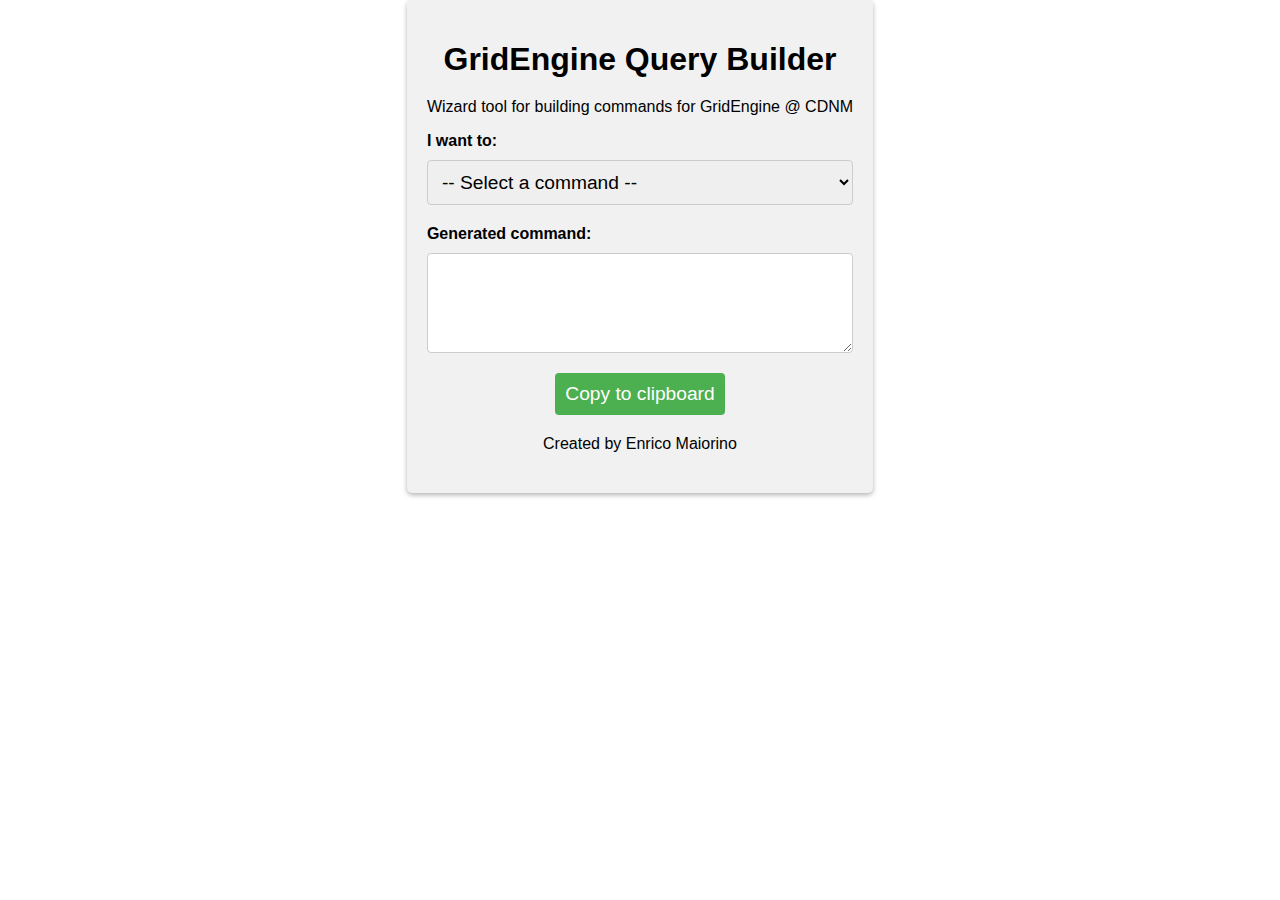
<file: GridEngine_wizard.html>
<!DOCTYPE html>
<html>
<head>
  <title>GridEngine Query Builder</title>
  <style>
    body {
      display: flex;
      justify-content: center;
      align-items: center;
      margin: 0;
      font-family: Arial, sans-serif;
      /*overflow-y: scroll;*/
    }

    .container {
      display:block;
      background-color: #f1f1f1;
      border-radius: 5px;
      padding: 20px;
      box-shadow: 0px 2px 5px rgba(0, 0, 0, 0.3);
    }

    .header {
      text-align: center;
      font-size: 2rem;
      margin-bottom: 20px;
    }

    label {
      display: block;
      margin-bottom: 10px;
      font-weight: bold;
    }

    input[type="text"],
    select {
      display: block;
      width: 100%;
      padding: 10px;
      border: 1px solid #ccc;
      border-radius: 4px;
      box-sizing: border-box;
      margin-bottom: 20px;
      font-size: 1.2rem;
    }

    button {
      background-color: #4CAF50;
      color: white;
      padding: 10px;
      border: none;
      border-radius: 4px;
      cursor: pointer;
      font-size: 1.2rem;
    }

    button:hover {
      background-color: #3e8e41;
    }

    textarea {
      display: block;
      width: 100%;
      height: 100px;
      padding: 10px;
      border: 1px solid #ccc;
      border-radius: 4px;
      box-sizing: border-box;
      margin-bottom: 20px;
      font-size: 1.2rem;
    }

    [type="checkbox"]
    {
        vertical-align:middle;
        width: 20px;
        height: 20px;
    }

    .tooltip{
    position: relative;
    background: rgba(0,0,0,0.3);
    padding: 5px 12px;
    border-radius: 100%;
    font-size: 15px;
    cursor: help;
    margin-left: 8px;
    }
    .tooltip::before, .tooltip::after{
    position: absolute;
    left: 50%;
    /*opacity: 0;*/
    display:none;
    transition: allease0.3s;
    }
    .tooltip::before{
    content: "";
    border-width: 10px 8px 08px;
    border-style: solid;
    border-color: rgba(0,0,0,0.3) transparent transparent transparent;
    top: -20px;
    margin-left: -8px;
    }
    .tooltip::after{
    content: attr(data-tooltip);
    background: rgba(0,0,1,0.8);
    top: -20px;
    transform: translateY(-100%);
    font-size: 14px;
    margin-left: -150px;
    width: 300px;
    border-radius: 10px;
    color: #fff;
    padding: 14px;
    }


    /* TOGGLE SWITCH */
    /* The switch - the box around the slider */
    .switch {
      position: relative;
      display: inline-block;
      width: 60px;
      height: 34px;
      vertical-align:middle;
    }

    /* Hide default HTML checkbox */
    .switch input {
      opacity: 0;
      width: 0;
      height: 0;
    }

    /* The slider */
    .slider {
      position: absolute;
      cursor: pointer;
      top: 0;
      left: 0;
      right: 0;
      bottom: 0;
      background-color: #ccc;
      -webkit-transition: .4s;
      transition: .4s;
    }

    .slider:before {
      position: absolute;
      content: "";
      height: 26px;
      width: 26px;
      left: 4px;
      bottom: 4px;
      background-color: white;
      -webkit-transition: .4s;
      transition: .4s;
    }

    input:checked + .slider {
      background-color: #2196F3;
    }

    input:focus + .slider {
      box-shadow: 0 0 1px #2196F3;
    }

    input:checked + .slider:before {
      -webkit-transform: translateX(26px);
      -ms-transform: translateX(26px);
      transform: translateX(26px);
    }

    /* Rounded sliders */
    .slider.round {
      border-radius: 34px;
    }

    .slider.round:before {
      border-radius: 50%;
    }
    /* END TOGGLE SWITCH */


/* Hover states */

.tooltip:hover::before, .tooltip:hover::after{
display: inline-block;
}
  </style>
</head>
<body>
  <div class="container">
    <form id='command-form'>
    <h1 class="header">GridEngine Query Builder</h1>
    <p><center>Wizard tool for building commands for GridEngine @ CDNM</center></p>
    <label for="command-type">I want to:</label>
    <select id="command-type" pattern='__PLACEHOLDER__' onchange="updateForm()">
      <option value="">-- Select a command --</option>
      <option value="qsub">Submit a batch job (qsub)</option>
      <option value="qrsh">Start an interactive session(qrsh)</option>
      <option value="qstat">Check job status (qstat)</option>
      <option value="qhost">Check host status (qhost)</option>
      <option value="qdel">Delete a job (qdel)</option>
    </select>

    <div id="qsub-fields" style="display: none;">

      <label for="qsub-num-cores">Number of cores:</label>
      <input type="text" id="qsub-num-cores" pattern=' -l m_core=__PLACEHOLDER__ -pe ompi_f __PLACEHOLDER__' oninput="updateCommand()">

      <label for="qsub-memory-per-core">Memory per core (GB):<span class="tooltip" data-tooltip="The job will not be killed for using too much memory, but if you use a lot, you can avoid swapping by first requesting what you need. It's also good grid etiquette.">?</span></label>
      <input type="text" id="qsub-memory-per-core" pattern=' -l vf=__PLACEHOLDER__G' oninput="updateCommand()">

      <label for="qsub-walltime">Walltime (hh:mm:ss):</label>
      <input type="text" id="qsub-walltime" pattern=' -l h_rt=__PLACEHOLDER__' oninput="updateCommand()">

      <label for="qsub-output">Output file:</label>
      <input type="text" id="qsub-output" pattern=' -o __PLACEHOLDER__' oninput="updateCommand()">

      <label for="qsub-error">Error file:</label>
      <input type="text" id="qsub-error" pattern=' -e __PLACEHOLDER__' oninput="updateCommand()">

      <input type="checkbox" id="qsub-running" pattern=' -cwd' oninput="updateCommand()" checked></span><label for="qsub-running" style="display: inline-block;">CWD<span class="tooltip" data-tooltip="Run job from current working directory (CWD)">?</label>

      <input type="checkbox" id="qsub-variables" pattern=' -V' oninput="updateCommand()" checked><label for="qsub-variables" style="display: inline-block;">Export env. variables<span class="tooltip" data-tooltip="The job will inherit the environment variables that are defined when the job is submitted (e.g. conda environment, etc.)">?</span></label>
      

      </br>

      <input type="checkbox" id="qstat-fast" pattern=' -l 12hour=true' oninput="updateCommand()">
      <label for="qsub-fast" style="display: inline-block;">Fast queue (12 hours)<span class="tooltip" data-tooltip="If you are running a shorter job and can't seem to find a queue to run in you may want to use the 12 hour queue.  Nodes may come and go form this queue depending on cluster utilization and resource availability.  This queue runs jobs for up to 12 hours of wall clock (real life) time before killing the job.">?</span></label>
      

      <input type="checkbox" id="qstat-command" pattern=' -b y' oninput="updateCommand()"><label for="qsub-command" style="display: inline-block;">Command<span class="tooltip" data-tooltip="Run as command instead of job script">?</span></label>
      

      </br></br>
      <label for="qsub-script-name">Script name / Command:<span class="tooltip" data-tooltip="If the 'Command' checkbox is not selected and the 'Batch script' toggle is off this is the name of batch script to submit (e.g. 'batch_job.sh'). \nOtherwise it is the actual command (e.g. 'python script.py arg1 arg2')">?</span></label>
      <input type="text" id="qsub-script-name" pattern=' __PLACEHOLDER__', oninput="updateCommand()">



      <!-- Rounded switch -->
      <label for="batch-script-toggle">Create batch script<span class="tooltip" data-tooltip="Whether to output a qsub command to submit a job with an existing script or create the contents for a batch script to be called with \"qsub script.sh\"">?</span></label>
      <label class="switch">
        <input id="batch-script-toggle" type="checkbox" oninput="updateCommand()">
        <span class="slider round"></span>
      </label>
    </div>

    <div id="qrsh-fields" style="display: none;">

      <label for="qrsh-num-cores">Number of cores:</label>
      <input type="text" id="qrsh-num-cores" pattern=' -l m_core=__PLACEHOLDER__ -pe ompi_f __PLACEHOLDER__' oninput="updateCommand()">

      <label for="qrsh-memory-per-core">Memory per core (GB):<span class="tooltip" data-tooltip="The job will not be killed for using too much memory, but if you use a lot, you can avoid swapping by first requesting what you need. It's also good grid etiquette.">?</span></label>
      <input type="text" id="qrsh-memory-per-core" pattern=' -l vf=__PLACEHOLDER__G' oninput="updateCommand()">

      <label for="qrsh-walltime">Walltime (hh:mm:ss):</label>
      <input type="text" id="qrsh-walltime" pattern=' -l h_rt=__PLACEHOLDER__' oninput="updateCommand()">

      <input type="checkbox" id="qrsh-running" pattern=' -cwd' oninput="updateCommand()" checked></span><label for="qrsh-running" style="display: inline-block;">CWD<span class="tooltip" data-tooltip="Run job from current working directory (CWD)">?</label>

      <input type="checkbox" id="qrsh-variables" pattern=' -V' oninput="updateCommand()" checked><label for="qrsh-variables" style="display: inline-block;">Export env. variables<span class="tooltip" data-tooltip="The job will inherit the environment variables that are defined when the job is submitted (e.g. conda environment, etc.)">?</span></label>

    </div>

    <div id="qstat-fields" style="display: none;">
      <label for="qstat-job-id">Job ID:<span class="tooltip" data-tooltip="Find Job ID with qstat">?</span></label>
      <input type="text" id="qstat-job-id" pattern=' __PLACEHOLDER__' oninput="updateCommand()">

      <label for="qstat-user">User:<span class="tooltip" data-tooltip="Show status specific user. Type '\*' to show status for all users">?</span></label>
      <input type="text" id="qstat-user" pattern=' -u __PLACEHOLDER__' oninput="updateCommand()">

      <input type="checkbox" id="qstat-full" pattern=' -f' oninput="updateCommand()">
      <label for="qstat-full" style="display: inline-block;">Full details</label>
      

      <input type="checkbox" id="qstat-running" pattern=' -r' oninput="updateCommand()">
      <label for="qstat-running" style="display: inline-block;">Only running jobs</label>
      
      
    </div>

    <div id="qhost-fields" style="display: none;">
      <label for="qhost-host">Host:</label>
      <input type="text" id="qhost-host" pattern=' __PLACEHOLDER__' oninput="updateCommand()">

      <label for="qhost-queue">Queue:</label>
      <input type="text" id="qhost-queue" pattern=' -q __PLACEHOLDER__' oninput="updateCommand()">

      <label for="qhost-user">User:</label>
      <input type="text" id="qhost-user" pattern=' -u __PLACEHOLDER__' oninput="updateCommand()">

      <input type="checkbox" id="qhost-host" pattern=' -j' oninput="updateCommand()">
      <label for="qhost-jobs" style="display: inline-block;">Jobs<span class="tooltip" data-tooltip="Displays the resource usage statistics for each job running on the hosts">?</span></label>
      
      <input type="checkbox" id="qhost-load" pattern=' -l' oninput="updateCommand()">
      <label for="qhost-load" style="display: inline-block;">Resource usage<span class="tooltip" data-tooltip="Displays detailed information about the load and resource usage on each host">?</span></label>
      
    </div>

    <div id="qdel-fields" style="display: none;">
      <label for="qdel-job-id">Job ID:<span class="tooltip" data-tooltip="Find Job ID with qstat">?</span></label>
      <input type="text" id="qdel-job-id" pattern=' __PLACEHOLDER__' oninput="updateCommand()">

      <label for="qdel-user">User:<span class="tooltip" data-tooltip="Delete all jobs by user">?</span></label>
      <input type="text" id="qdel-user" pattern=' -u __PLACEHOLDER__' oninput="updateCommand()">
    </div>




    <label for="output">Generated command:</label>
    <textarea id="output"></textarea>

    <center><button onclick="copyCommand()">Copy to clipboard</button></center>

    <div style='text-align:center; margin: 20px;'>Created by Enrico Maiorino</div>
  </div>
  </form>

  <script>
    // Get the DOM elements
    const commandType = document.getElementById('command-type');

    const output = document.getElementById('output');

    function updateCommand() {

      if (document.getElementById('batch-script-toggle').checked) {
        command = constructBatchScript();  
      } else {
        command = constructCommand();  
      }

      

      output.value = command;
    }

    function constructCommand() {
      const type = commandType.value;

      if (type == '') { 
        output.value = '';
        return
      }

      childNodes = document.querySelector("#" + type + "-fields").childNodes;

      let command = type;

      for(let i = 0; i < childNodes.length; i++) {
        node = childNodes[i];
        if (node.nodeName.toLowerCase() === 'input') {
          if (node.getAttribute('type') == 'checkbox') {
            if (node.checked) {
              command += node.getAttribute('pattern')
            }
          }
          else if (node.value) {
            command += node.getAttribute('pattern').replace('__PLACEHOLDER__',node.value);
          }
        }
      }
      return command;
    }

    function constructBatchScript() {

      const type = commandType.value;

      if (type == '') { 
        output.value = '';
        return
      }

      //childNodes = document.querySelector("#" + type + "-fields").childNodes;

      let command = '#!/bin/bash';

      for(let i = 0; i < childNodes.length; i++) {
        node = childNodes[i];
        if (node.nodeName.toLowerCase() === 'input') {
          if (node.getAttribute('type') == 'checkbox') {
            if (node.checked) {
              command += '\n#$' + node.getAttribute('pattern')
            }
          }
          else if ((node.value) && (node.id != 'qsub-script-name')) {
            command += '\n#$' + node.getAttribute('pattern').replace('__PLACEHOLDER__',node.value);
          }
        }
      }
      command += '\n\n';
      command += '/bin/bash\n';

      script_name = document.getElementById("qsub-script-name")
      command += script_name.getAttribute('pattern').replace('__PLACEHOLDER__',script_name.value).trimStart();

      return command;
    }
    function updateForm() {

      // Hide all fields initially
      document.getElementById("qsub-fields").style.display = "none";
      document.getElementById("qrsh-fields").style.display = "none";
      document.getElementById("qstat-fields").style.display = "none";
      document.getElementById("qhost-fields").style.display = "none";
      document.getElementById("qdel-fields").style.display = "none";


      // Show fields for the selected command
      const commandType = document.getElementById("command-type").value;
      if (commandType === "qsub") {
        document.getElementById("qsub-fields").style.display = "block";
      } else if (commandType === "qrsh") {
        document.getElementById("qrsh-fields").style.display = "block";
      } else if (commandType === "qstat") {
        document.getElementById("qstat-fields").style.display = "block";
      } else if (commandType === "qhost") {
        document.getElementById("qhost-fields").style.display = "block";
      } else if (commandType === "qdel") {
        document.getElementById("qdel-fields").style.display = "block";
      }

      updateCommand();
    }
    function copyCommand() {
      const output = document.getElementById("output");
      output.select();
      document.execCommand("copy");
    }
  </script>
</body>
</html>
</file>
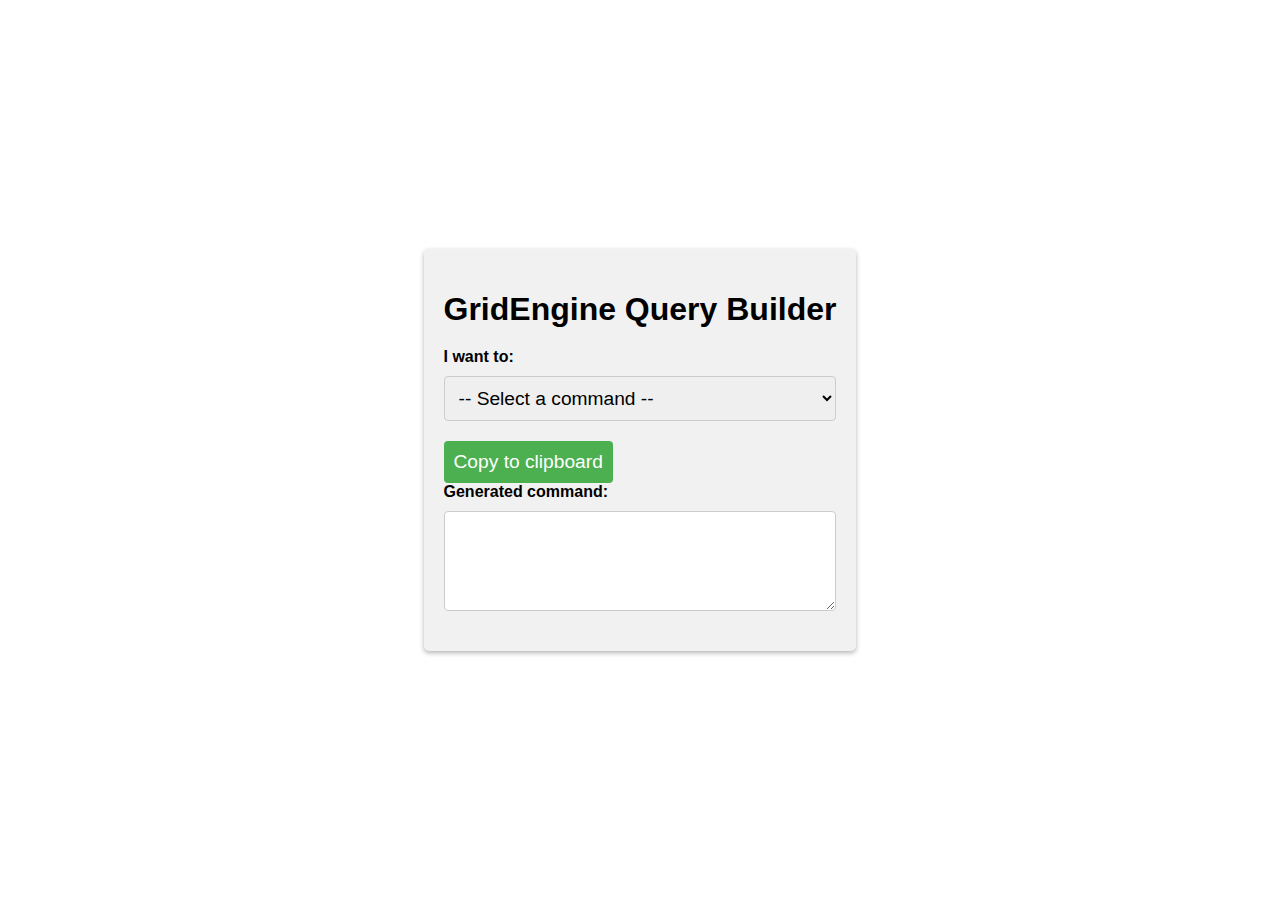
<file: GridEngine_wizard2.html>
<!DOCTYPE html>
<html>
<head>
  <title>GridEngine Query Builder</title>
  <style>
    body {
      display: flex;
      justify-content: center;
      align-items: center;
      height: 100vh;
      margin: 0;
      font-family: Arial, sans-serif;
    }

    .container {
      background-color: #f1f1f1;
      border-radius: 5px;
      padding: 20px;
      box-shadow: 0px 2px 5px rgba(0, 0, 0, 0.3);
    }

    .header {
      text-align: center;
      font-size: 2rem;
      margin-bottom: 20px;
    }

    label {
      display: block;
      margin-bottom: 10px;
      font-weight: bold;
    }

    input[type="text"],
    select {
      display: block;
      width: 100%;
      padding: 10px;
      border: 1px solid #ccc;
      border-radius: 4px;
      box-sizing: border-box;
      margin-bottom: 20px;
      font-size: 1.2rem;
    }

    button {
      background-color: #4CAF50;
      color: white;
      padding: 10px;
      border: none;
      border-radius: 4px;
      cursor: pointer;
      font-size: 1.2rem;
    }

    button:hover {
      background-color: #3e8e41;
    }

    textarea {
      display: block;
      width: 100%;
      height: 100px;
      padding: 10px;
      border: 1px solid #ccc;
      border-radius: 4px;
      box-sizing: border-box;
      margin-bottom: 20px;
      font-size: 1.2rem;
    }
  </style>
</head>
<body>
  <div class="container">
    <h1 class="header">GridEngine Query Builder</h1>

    <label for="command-type">I want to:</label>
    <select id="command-type" onchange="updateForm()">
      <option value="">-- Select a command --</option>
      <option value="qsub">Submit a job</option>
      <option value="qrsh">Start an interactive session</option>
      <option value="qstat">Check job status</option>
      <option value="qhost">Check host status</option>
      <option value="qdel">Delete a job</option>
    </select>

    <div id="qsub-fields" style="display: none;">
      <label for="qsub-script-name">Script name:</label>
      <input type="text" id="qsub-script-name" oninput="updateCommand()">

      <label for="qsub-num-cores">Number of cores:</label>
      <input type="text" id="qsub-num-cores" oninput="updateCommand()">

      <label for="qsub-memory-per-core">Memory per core (GB):</label>
      <input type="text" id="qsub-memory-per-core" oninput="updateCommand()">

      <label for="qsub-walltime">Walltime (hh:mm:ss):</label>
      <input type="text" id="qsub-walltime" oninput="updateCommand()">
    </div>

    <div id="qrsh-fields" style="display: none;">

      <label for="qrsh-num-cores">Number of cores:</label>
      <input type="text" id="qrsh-num-cores" oninput="updateCommand()">

      <label for="qrsh-memory-per-core">Memory per core (GB):</label>
      <input type="text" id="qrsh-memory-per-core" oninput="updateCommand()">

      <label for="qrsh-walltime">Walltime (hh:mm:ss):</label>
      <input type="text" id="qrsh-walltime" oninput="updateCommand()">
    </div>

    <div id="qstat-fields" style="display: none;">
      <label for="qstat-job-id">Job ID:</label>
      <input type="text" id="qstat-job-id" oninput="updateCommand()">

      <label for="qstat-user">User:</label>
      <input type="text" id="qstat-user" oninput="updateCommand()">

      <label for="qstat-full">User:</label>
      <input type="checkbox" id="qstat-full" oninput="updateCommand()">
    </div>

    <div id="qhost-fields" style="display: none;">
      <label for="qhost-host">Host:</label>
      <input type="text" id="qhost-host" oninput="updateCommand()">
    </div>

    <div id="qdel-fields" style="display: none;">
      <label for="qdel-job-id">Job ID:</label>
      <input type="text" id="qdel-job-id" oninput="updateCommand()">
    </div>

    <button onclick="copyCommand()">Copy to clipboard</button>

    <label for="output">Generated command:</label>
    <textarea id="output"></textarea>
  </div>

  <script>
    // Get the DOM elements
    const qsub_commandType = document.getElementById('command-type');
    
    const qsub_scriptName = document.getElementById('qsub-script-name');
    const qsub_numCores = document.getElementById('qsub-num-cores');
    const qsub_memoryPerCore = document.getElementById('qsub-memory-per-core');
    const qsub_walltime = document.getElementById('qsub-walltime');

    const qrsh_scriptName = document.getElementById('qrsh-script-name');
    const qrsh_numCores = document.getElementById('qrsh-num-cores');
    const qrsh_memoryPerCore = document.getElementById('qrsh-memory-per-core');
    const qrsh_walltime = document.getElementById('qrsh-walltime');

    const qstat_scriptName = document.getElementById('qstat-job-id');
    const qstat_numCores = document.getElementById('qstat-user');
    const qstat_memoryPerCore = document.getElementById('qstat-full');

    const output = document.getElementById('output');

    function updateCommand() {
      const type = commandType.value;
      const name = scriptName.value;
      const cores = numCores.value;
      const memory = memoryPerCore.value;
      const time = walltime.value;

      let command = '';

      //alert(type)
      if (type === 'qsub') {
        command = 'qsub';

        if (time) {
          command += ` -l h_rt=${time}`;
        }
        if (cores) {
          command += ` -pe smp ${cores}`;
        }
        if (memory) {
          command += ` -l mem_per_core=${memory}`;
        }
        if (name) {
          command += ` ${name}`;
        }
      } else if (type === 'qrsh') {
        command = 'qrsh';

        if (cores) {
          command += ` -pe smp ${cores}`;
        }
        if (memory) {
          command += ` -l mem_per_core=${memory}`;
        }
        if (time) {
          command += ` -l h_rt=${time}`;
        }
      } else if (type === 'qstat') {
        command = 'qstat';

        if (cores) {
          command += ` -pe smp ${cores}`;
        }
        if (memory) {
          command += ` -l mem_per_core=${memory}`;
        }
        if (time) {
          command += ` -l h_rt=${time}`;
        }
      }

      output.value = command;
      //alert(command)
    }
    function updateForm() {
      // Hide all fields initially
      document.getElementById("qsub-fields").style.display = "none";
      document.getElementById("qrsh-fields").style.display = "none";
      document.getElementById("qstat-fields").style.display = "none";
      document.getElementById("qhost-fields").style.display = "none";
      document.getElementById("qdel-fields").style.display = "none";

      // Show fields for the selected command
      const commandType = document.getElementById("command-type").value;
      if (commandType === "qsub") {
        document.getElementById("qsub-fields").style.display = "block";
      } else if (commandType === "qrsh") {
        document.getElementById("qrsh-fields").style.display = "block";
      } else if (commandType === "qstat") {
        document.getElementById("qstat-fields").style.display = "block";
      } else if (commandType === "qhost") {
        document.getElementById("qhost-fields").style.display = "block";
      } else if (commandType === "qdel") {
        document.getElementById("qdel-fields").style.display = "block";
      }

      updateCommand();
    }
    function copyCommand() {
      const output = document.getElementById("output");
      output.select();
      document.execCommand("copy");
    }
  </script>
</body>
</html>
</file>
